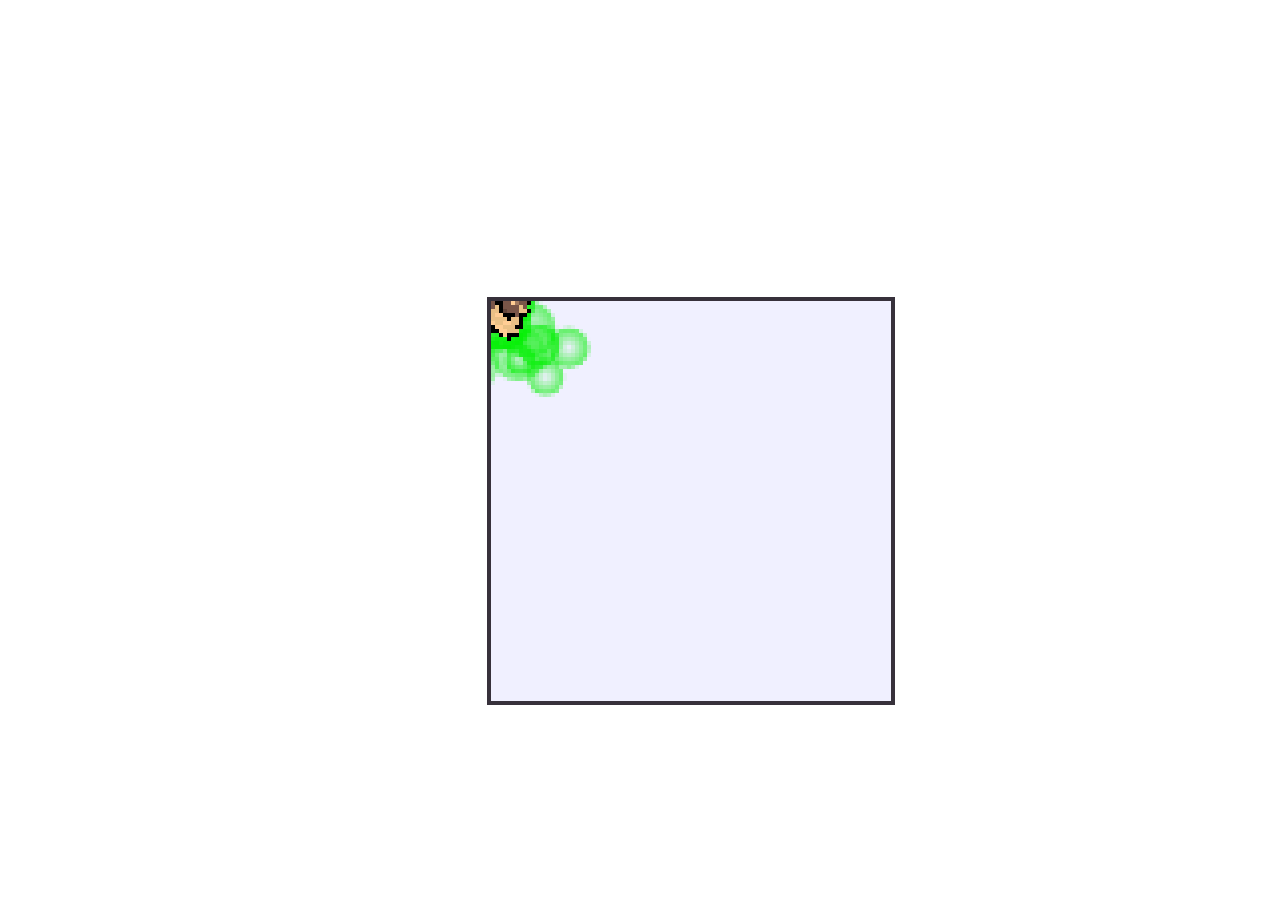
<file: index.html>
<!DOCTYPE html>
<html lang="en">
  <head>
    <meta charset="UTF-8" />
    <meta http-equiv="X-UA-Compatible" content="IE=edge" />
    <meta name="viewport" content="width=device-width, initial-scale=1.0" />
    <title>PI Engine Game</title>

    <link rel="stylesheet" href="index.css" />

    <script src="./libraries/p5.min.js"></script>
    <!-- <script src="./libraries/p5.sound.js"></script> -->
    <!-- <script src="./libraries/p5.experience.min.js"></script> -->
    <!-- <script src="./libraries/p5Collide.js"></script> -->
    <script defer src="Engine.js"></script>
    <script defer src="./libraries/Particles.js"></script>
    <script defer src="CustomClasses.js"></script>
    <script defer src="MyGame.js"></script>
  </head>
  <body></body>
</html>
</file>
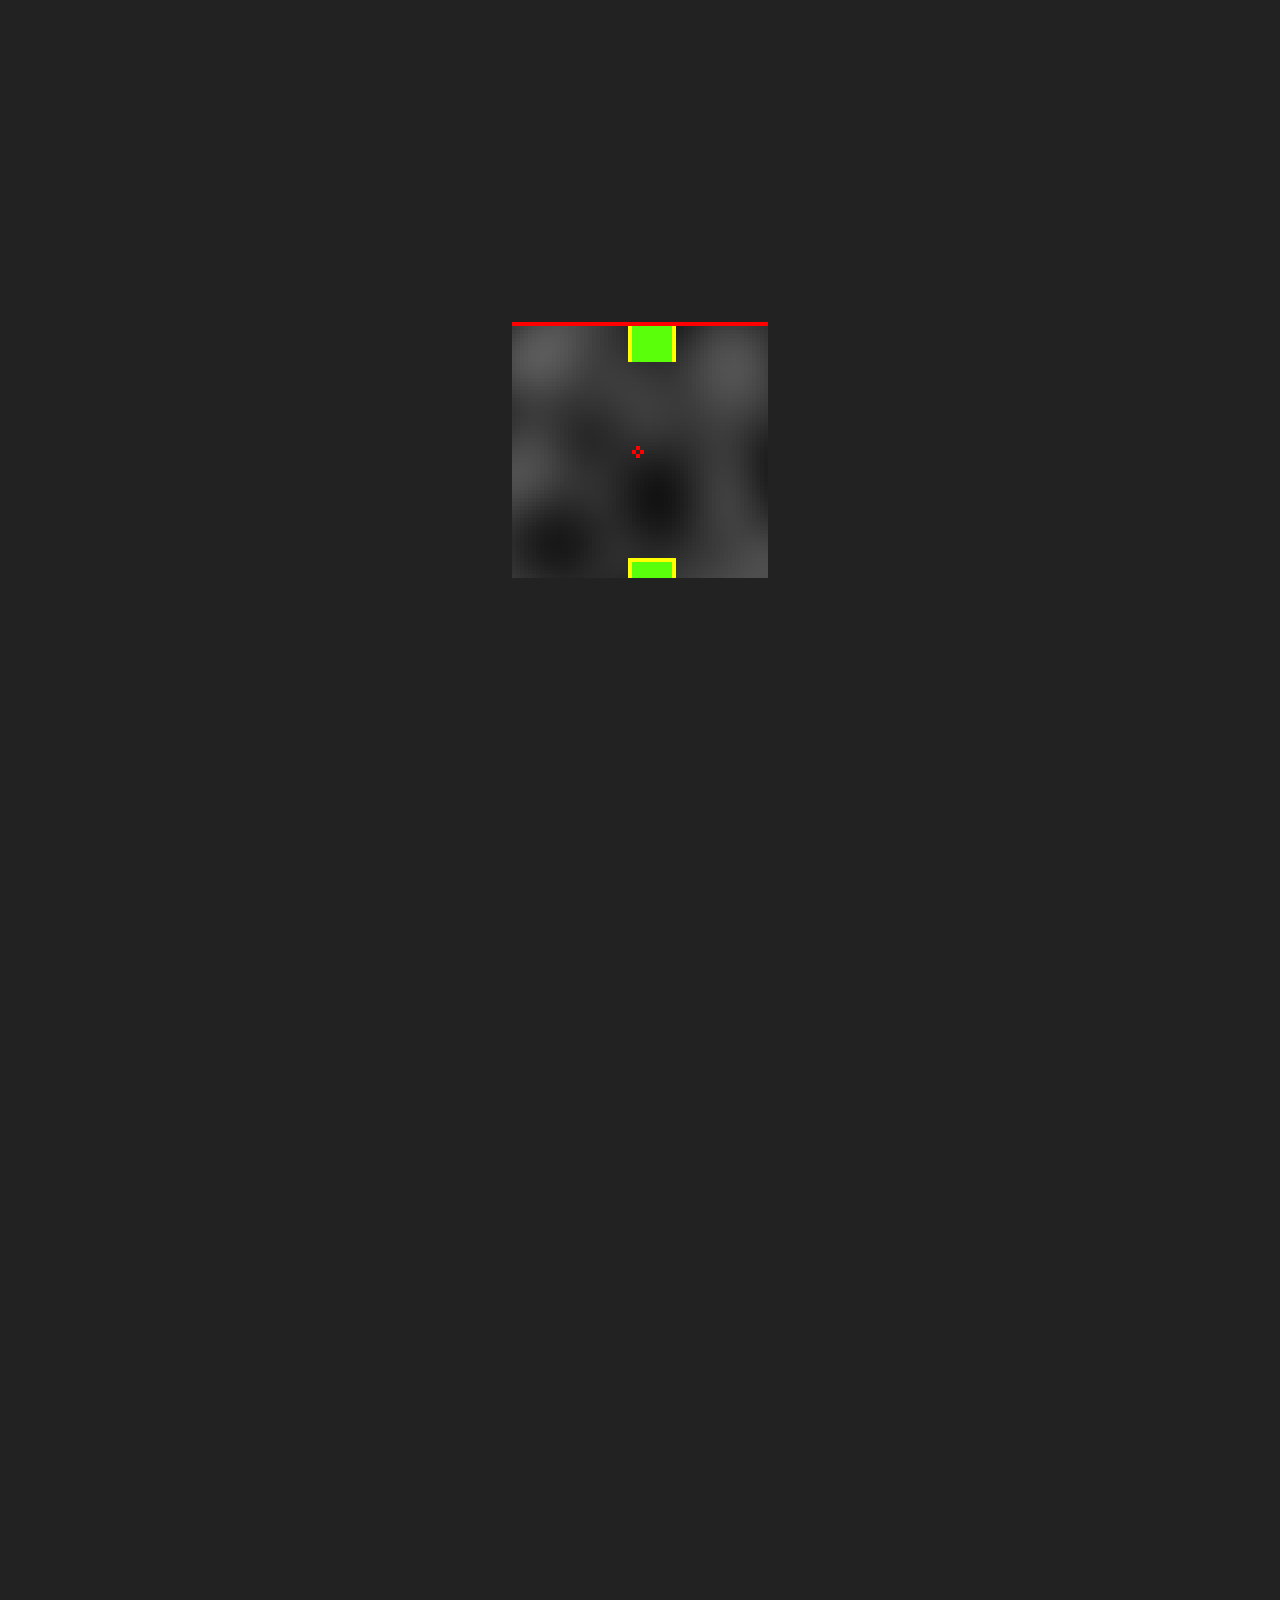
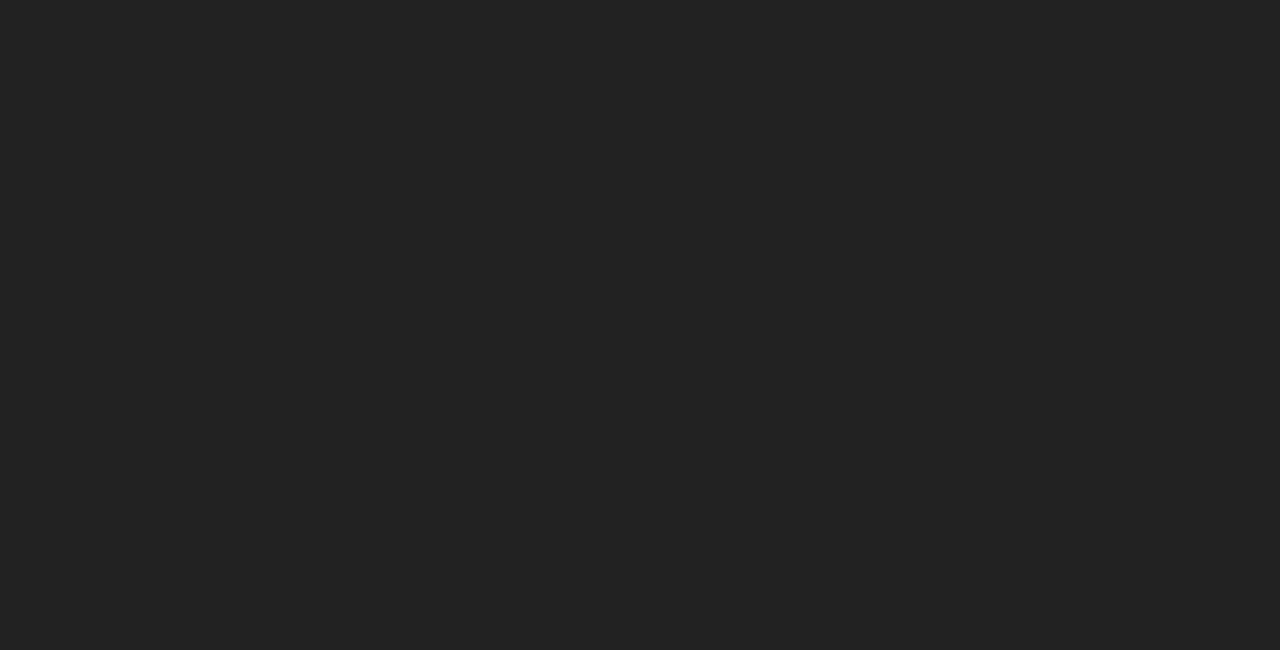
<file: sailing.html>
<!DOCTYPE html>
<html>
<head>
	<title>cursor</title>
    <style>
        * {margin: 0; padding: 0;}
        .on {background-color: #222;}
        .off {background-color: maroon;}
        .green {background-color: green;}
        html, body {background: #333;}
        body {
            overflow: hidden;
            display: flex;
            justify-content: center;
            align-items: center;
            height: 100vh;
            image-rendering: crisp-edges; 
            image-rendering: pixelated; 
            transform: scale(4);
        }
        canvas {
            image-rendering: crisp-edges; 
            image-rendering: pixelated; 
            position: relative;
            display: block;
            width:64px; height: 64px;
        }
        #playercnv {
            position: absolute;
            z-index: 9;
        }
    </style>
</head>
<body>

	<script src='util/noise.js'></script>

	<script type="text/javascript">
        // KEYBOARD
        window.addEventListener('keyup', function(event) { keyboard.onKeyup(event); }, false);
        window.addEventListener('keydown', function(event) { keyboard.onKeydown(event); }, false);

        var keyboard = {
            _pressed: {},

            LEFT: 37,
            UP: 38,
            RIGHT: 39,
            DOWN: 40,

            isDown: function(keyCode) {
                return this._pressed[keyCode];
            },

            onKeydown: function(event) {
                this._pressed[event.keyCode] = true;
            },

            onKeyup: function(event) {
                delete this._pressed[event.keyCode];
            }
        };


        //
        var canvassize = 64;

        // GUI canvas
        var playercnv = document.createElement('canvas');
        var pctx = playercnv.getContext('2d');
        playercnv.id = "playercnv";
        document.body.appendChild(playercnv);
        playercnv.width = canvassize;
        playercnv.height = canvassize;

        // crosshair
        var crosshairimg = new Image();
        crosshairimg.onload = ready;
        crosshairimg.src = "assets/crosshair.png";

        function ready() {
            pctx.fillStyle = "#ff0000";
            pctx.fillRect(0, 0, player.health, 1);
            pctx.drawImage(crosshairimg, 0, 0, canvassize, canvassize);
        }

        // perlin canvas
        const perlincol = document.createElement('canvas');
        const ctx = perlincol.getContext('2d');
        perlincol.id = "perlincol";
        document.body.appendChild(perlincol);

        // size of textures
        perlincol.width = canvassize;
        perlincol.height = canvassize;

        // 
        let nowalk = false;
        const image = ctx.createImageData(perlincol.width, perlincol.height);
        const data = image.data;
        const housesize = 10;
        let enterhouse = false;


        // the big player array
        const player = {
            xpos:0,
            ypos:0,
            oldxpos:0,
            oldypos:0,
            health:canvassize,
            xtime:0,
            xspeed:200,
            multiplier : 30
        };

        // green houses array
        const houses = [
            {type:'church', x:30, y:0, b:10},
            {type:'jail', x:30, y:60, b:11},
        ];

        // bring the noise
        function drawFrame() {
            var cWidth = perlincol.width;
            var cHeight = perlincol.height;

            player.xtime++;

            var max = -Infinity, min = Infinity;
            var noisefn = getNoiseAlt;

            for (var x = 0; x < cWidth; x++) {
                for (var y = 0; y < cHeight; y++) {
                
                    // still tex
                    // var value = noisefn((x / 30)+player.xpos, (y / 30)+player.ypos, 2);

                    // boiling tex
                    var value = noisefn((x / player.multiplier)+player.xpos, (y / player.multiplier)+player.ypos, player.xtime/(player.xspeed*4));


                    if (max < value) max = value;
                    if (min > value) min = value;

                    value = (0.2 + value) * 0.6 * 128;

                    var cell = (x + y * cWidth) * 4;
                    data[cell] = data[cell + 1] = data[cell + 2] = value;
                    data[cell + 3] = 255;
                }
            }

            // put perlin image
            ctx.putImageData(image, 0, 0);

            // create aligned house for each in array
            for ( var i = 0; i < houses.length; i ++ ) {
            // nowalk walls
            ctx.fillStyle = "rgb(255, 255, 0)";
            ctx.fillRect(Math.floor(houses[i].x-(player.xpos*player.multiplier))-1, Math.floor(houses[i].y-(player.ypos*player.multiplier))-1, housesize+2, housesize+1); // yellow walls

            // green houses
            ctx.fillStyle = "rgb(90, 255, "+ houses[i].b +")";
            ctx.fillRect(Math.floor(houses[i].x-(player.xpos*player.multiplier)), Math.floor(houses[i].y-(player.ypos*player.multiplier)), housesize, housesize); // green house

            } // create houses for loop

            // mapcheck [check colour under crosshair]
            var xdata = ctx.getImageData((canvassize/2)-1, canvassize/2, 1, 1);

            // yellow wall check
            if (xdata.data[0] == 255 && xdata.data[1] == 255 && xdata.data[2] == 0) {
            nowalk = true;
            } else {nowalk = false;}

            // colour check>body class
            if (xdata.data[0] > 50 && xdata.data[1] != 255 ) {
            document.body.classList = 'off'; 
            // lose health
            changehealth(-0.1);
            } else {
            document.body.classList = 'on';
            }

            // green
            if (xdata.data[0] == 90 && xdata.data[1] == 255 && xdata.data[2] > 0) {
            document.body.classList = 'green';
            changehealth(0.1); // restore health

            // enter
            enteronce(xdata.data[2]);
            } else {enterhouse = false;}

            // update player/map position
            playerupdate(xdata.data[0]) 

        } // end drawframe	

        // edit player health
        function changehealth(num){
        player.health = player.health + num;
        pctx.clearRect(0, 0, canvassize, canvassize);
        pctx.fillStyle = "#ff0000";
        pctx.drawImage(crosshairimg, 0, 0, canvassize, canvassize); // crosshair
        pctx.fillRect(0, 0, Math.floor(player.health), 1); // status bar
        // game over
        if (player.health<0) {
            pctx.fillStyle = "#ffff00";
            pctx.drawImage(crosshairimg, 0, 0, canvassize, canvassize); // crosshair
            pctx.fillRect(0, 0, canvassize, 1); // status bar    
            setTimeout(function() {
                player.health=canvassize;
                pctx.fillStyle = "#ff0000";
                pctx.drawImage(crosshairimg, 0, 0, canvassize, canvassize); // crosshair
                pctx.fillRect(0, 0, player.health, 1); // status bar
            }, 100);
        }
        // maxxed bar
            if (player.health>canvassize) {player.health=canvassize}
        }
        // player movement update
        function playerupdate(data) {
            // return to oldpos if nowalk
            if (nowalk == true)   { 
                player.xpos = player.oldxpos;
                player.ypos = player.oldypos;
            }
            // move player
            if (keyboard.isDown(keyboard.LEFT))   {
                player.oldxpos = player.xpos;
                player.xpos -= 0.02;
            }
            if (keyboard.isDown(keyboard.RIGHT))   {
                player.oldxpos = player.xpos;
                player.xpos += 0.02;
            }  
            if (keyboard.isDown(keyboard.UP))   {
                player.oldypos = player.ypos;
                player.ypos -= 0.02;
            }
            if (keyboard.isDown(keyboard.DOWN))   {
                player.oldypos = player.ypos;
                player.ypos += 0.02;
            }  
        }
        // enter house
        var enteronce = (function() {
            return function(argument) {
                if (!enterhouse) {
                    enterhouse = true;
                    // DO STUFF ONCE
                    console.log('enter house', (houses[argument-10].b)-10)
                }
            };
        })();

        // start
        animate();

        function animate() {
            requestAnimationFrame(animate);
            drawFrame();
        }	
	</script>
</body>
</html>
</file>
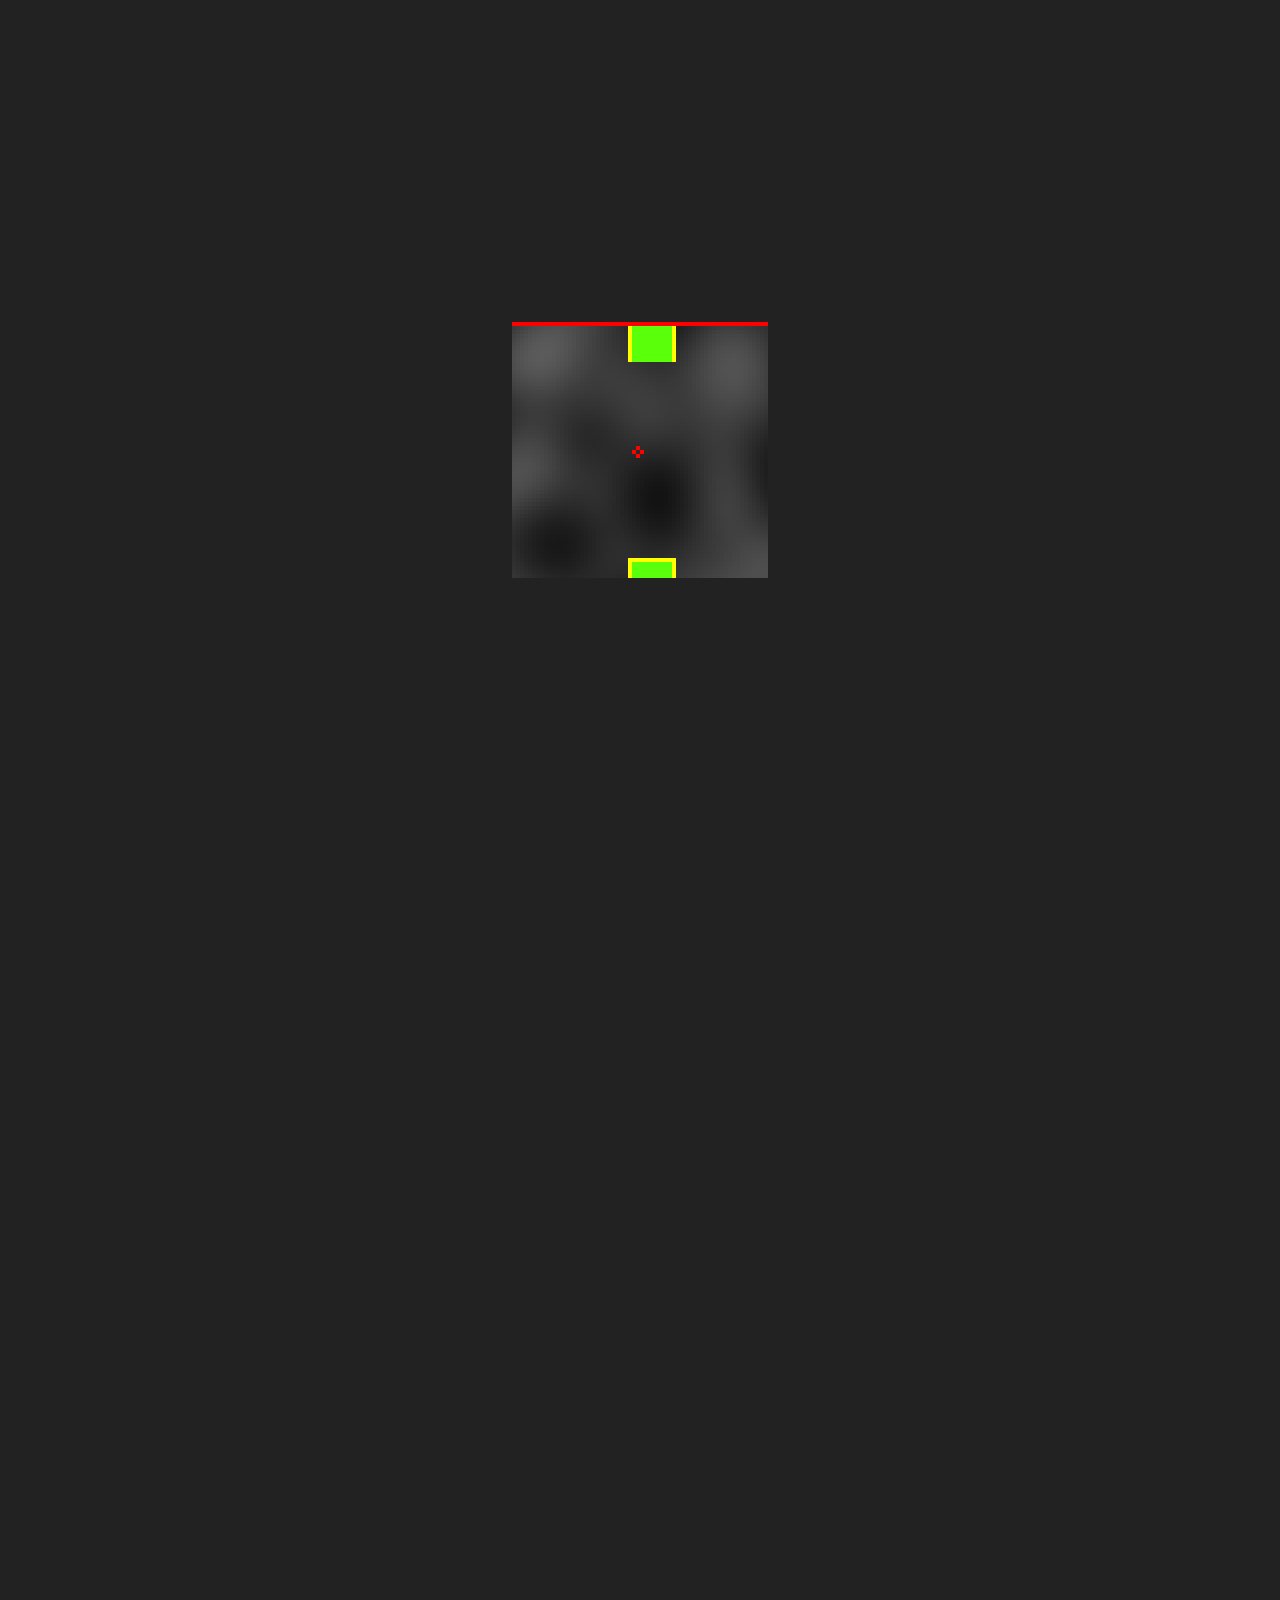
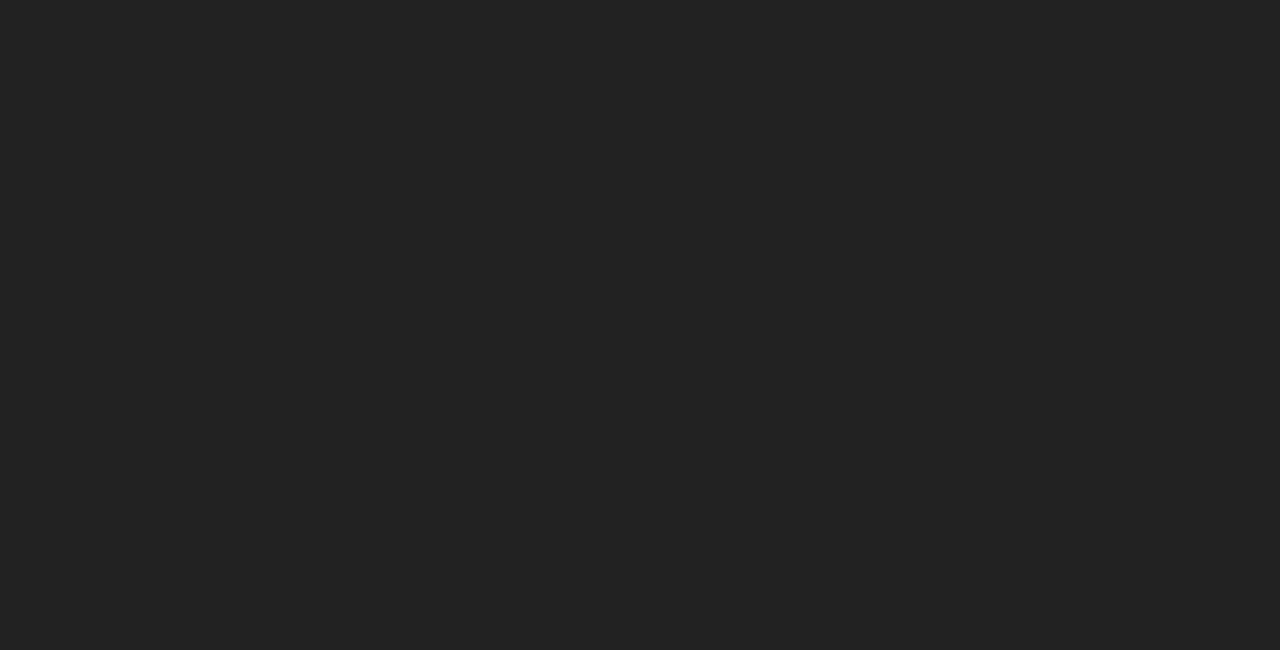
<file: pages/sailing.html>
<!DOCTYPE html>
<html>
<head>
	<title>cursor</title>
    <style>
        * {margin: 0; padding: 0;}
        .on {background-color: #222;}
        .off {background-color: maroon;}
        .green {background-color: green;}
        html, body {background: #333;}
        body {
            overflow: hidden;
            display: flex;
            justify-content: center;
            align-items: center;
            height: 100vh;
            image-rendering: crisp-edges; 
            image-rendering: pixelated; 
            transform: scale(4);
        }
        canvas {
            image-rendering: crisp-edges; 
            image-rendering: pixelated; 
            position: relative;
            display: block;
            width:64px; height: 64px;
        }
        #playercnv {
            position: absolute;
            z-index: 9;
        }
    </style>
</head>
<body>

	<script src='../util/noise.js'></script>

	<script type="text/javascript">
        // KEYBOARD
        window.addEventListener('keyup', function(event) { keyboard.onKeyup(event); }, false);
        window.addEventListener('keydown', function(event) { keyboard.onKeydown(event); }, false);

        var keyboard = {
            _pressed: {},

            LEFT: 37,
            UP: 38,
            RIGHT: 39,
            DOWN: 40,

            isDown: function(keyCode) {
                return this._pressed[keyCode];
            },

            onKeydown: function(event) {
                this._pressed[event.keyCode] = true;
            },

            onKeyup: function(event) {
                delete this._pressed[event.keyCode];
            }
        };


        //
        var canvassize = 64;

        // GUI canvas
        var playercnv = document.createElement('canvas');
        var pctx = playercnv.getContext('2d');
        playercnv.id = "playercnv";
        document.body.appendChild(playercnv);
        playercnv.width = canvassize;
        playercnv.height = canvassize;

        // crosshair
        var crosshairimg = new Image();
        crosshairimg.onload = ready;
        crosshairimg.src = "../assets/crosshair.png";

        function ready() {
            pctx.fillStyle = "#ff0000";
            pctx.fillRect(0, 0, player.health, 1);
            pctx.drawImage(crosshairimg, 0, 0, canvassize, canvassize);
        }

        // perlin canvas
        const perlincol = document.createElement('canvas');
        const ctx = perlincol.getContext('2d');
        perlincol.id = "perlincol";
        document.body.appendChild(perlincol);

        // size of textures
        perlincol.width = canvassize;
        perlincol.height = canvassize;

        // 
        let nowalk = false;
        const image = ctx.createImageData(perlincol.width, perlincol.height);
        const data = image.data;
        const housesize = 10;
        let enterhouse = false;


        // the big player array
        const player = {
            xpos:0,
            ypos:0,
            oldxpos:0,
            oldypos:0,
            health:canvassize,
            xtime:0,
            xspeed:200,
            multiplier : 30
        };

        // green houses array
        const houses = [
            {type:'church', x:30, y:0, b:10},
            {type:'jail', x:30, y:60, b:11},
        ];

        // bring the noise
        function drawFrame() {
            var cWidth = perlincol.width;
            var cHeight = perlincol.height;

            player.xtime++;

            var max = -Infinity, min = Infinity;
            var noisefn = getNoiseAlt;

            for (var x = 0; x < cWidth; x++) {
                for (var y = 0; y < cHeight; y++) {
                
                    // still tex
                    // var value = noisefn((x / 30)+player.xpos, (y / 30)+player.ypos, 2);

                    // boiling tex
                    var value = noisefn((x / player.multiplier)+player.xpos, (y / player.multiplier)+player.ypos, player.xtime/(player.xspeed*4));


                    if (max < value) max = value;
                    if (min > value) min = value;

                    value = (0.2 + value) * 0.6 * 128;

                    var cell = (x + y * cWidth) * 4;
                    data[cell] = data[cell + 1] = data[cell + 2] = value;
                    data[cell + 3] = 255;
                }
            }

            // put perlin image
            ctx.putImageData(image, 0, 0);

            // create aligned house for each in array
            for ( var i = 0; i < houses.length; i ++ ) {
            // nowalk walls
            ctx.fillStyle = "rgb(255, 255, 0)";
            ctx.fillRect(Math.floor(houses[i].x-(player.xpos*player.multiplier))-1, Math.floor(houses[i].y-(player.ypos*player.multiplier))-1, housesize+2, housesize+1); // yellow walls

            // green houses
            ctx.fillStyle = "rgb(90, 255, "+ houses[i].b +")";
            ctx.fillRect(Math.floor(houses[i].x-(player.xpos*player.multiplier)), Math.floor(houses[i].y-(player.ypos*player.multiplier)), housesize, housesize); // green house

            } // create houses for loop

            // mapcheck [check colour under crosshair]
            var xdata = ctx.getImageData((canvassize/2)-1, canvassize/2, 1, 1);

            // yellow wall check
            if (xdata.data[0] == 255 && xdata.data[1] == 255 && xdata.data[2] == 0) {
            nowalk = true;
            } else {nowalk = false;}

            // colour check>body class
            if (xdata.data[0] > 50 && xdata.data[1] != 255 ) {
            document.body.classList = 'off'; 
            // lose health
            changehealth(-0.1);
            } else {
            document.body.classList = 'on';
            }

            // green
            if (xdata.data[0] == 90 && xdata.data[1] == 255 && xdata.data[2] > 0) {
            document.body.classList = 'green';
            changehealth(0.1); // restore health

            // enter
            enteronce(xdata.data[2]);
            } else {enterhouse = false;}

            // update player/map position
            playerupdate(xdata.data[0]) 

        } // end drawframe	

        // edit player health
        function changehealth(num){
        player.health = player.health + num;
        pctx.clearRect(0, 0, canvassize, canvassize);
        pctx.fillStyle = "#ff0000";
        pctx.drawImage(crosshairimg, 0, 0, canvassize, canvassize); // crosshair
        pctx.fillRect(0, 0, Math.floor(player.health), 1); // status bar
        // game over
        if (player.health<0) {
            pctx.fillStyle = "#ffff00";
            pctx.drawImage(crosshairimg, 0, 0, canvassize, canvassize); // crosshair
            pctx.fillRect(0, 0, canvassize, 1); // status bar    
            setTimeout(function() {
                player.health=canvassize;
                pctx.fillStyle = "#ff0000";
                pctx.drawImage(crosshairimg, 0, 0, canvassize, canvassize); // crosshair
                pctx.fillRect(0, 0, player.health, 1); // status bar
            }, 100);
        }
        // maxxed bar
            if (player.health>canvassize) {player.health=canvassize}
        }
        // player movement update
        function playerupdate(data) {
            // return to oldpos if nowalk
            if (nowalk == true)   { 
                player.xpos = player.oldxpos;
                player.ypos = player.oldypos;
            }
            // move player
            if (keyboard.isDown(keyboard.LEFT))   {
                player.oldxpos = player.xpos;
                player.xpos -= 0.02;
            }
            if (keyboard.isDown(keyboard.RIGHT))   {
                player.oldxpos = player.xpos;
                player.xpos += 0.02;
            }  
            if (keyboard.isDown(keyboard.UP))   {
                player.oldypos = player.ypos;
                player.ypos -= 0.02;
            }
            if (keyboard.isDown(keyboard.DOWN))   {
                player.oldypos = player.ypos;
                player.ypos += 0.02;
            }  
        }
        // enter house
        var enteronce = (function() {
            return function(argument) {
                if (!enterhouse) {
                    enterhouse = true;
                    // DO STUFF ONCE
                    console.log('enter house', (houses[argument-10].b)-10)
                }
            };
        })();

        // start
        animate();

        function animate() {
            requestAnimationFrame(animate);
            drawFrame();
        }	
	</script>
</body>
</html>
</file>
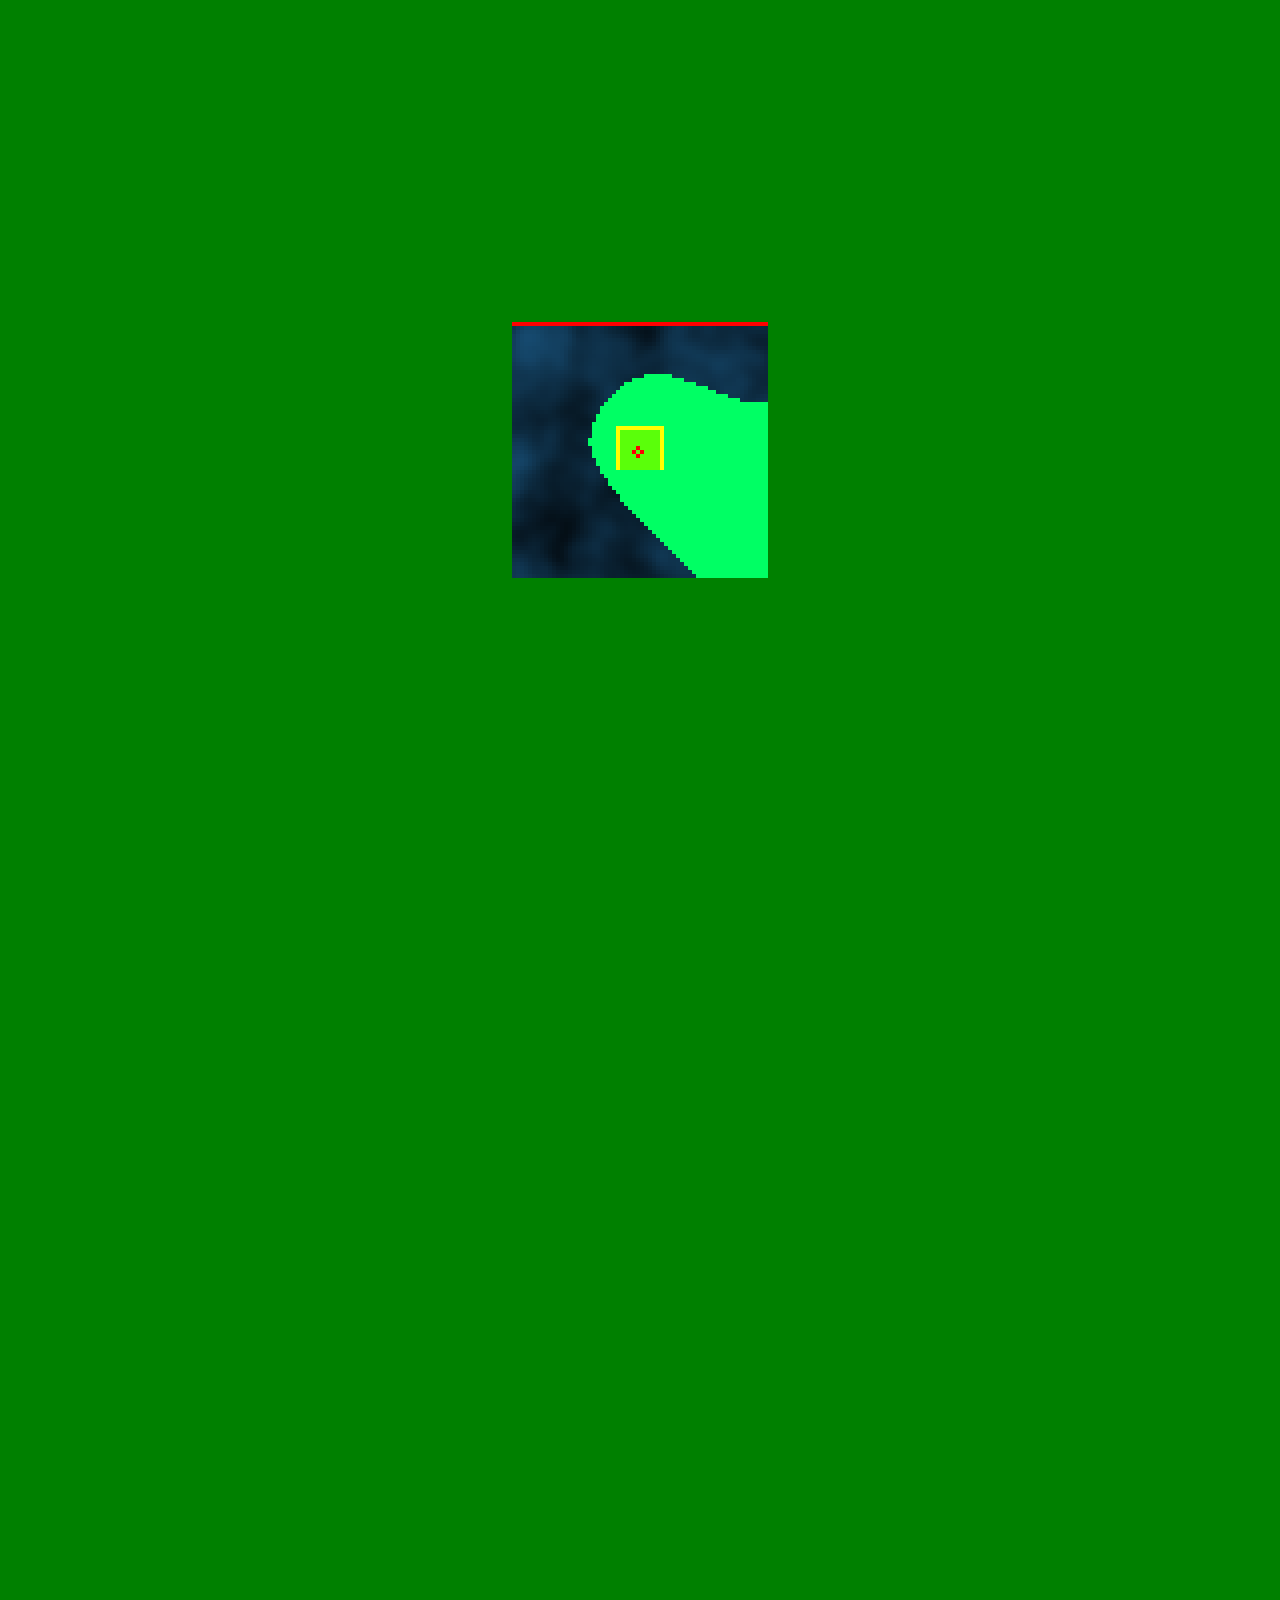
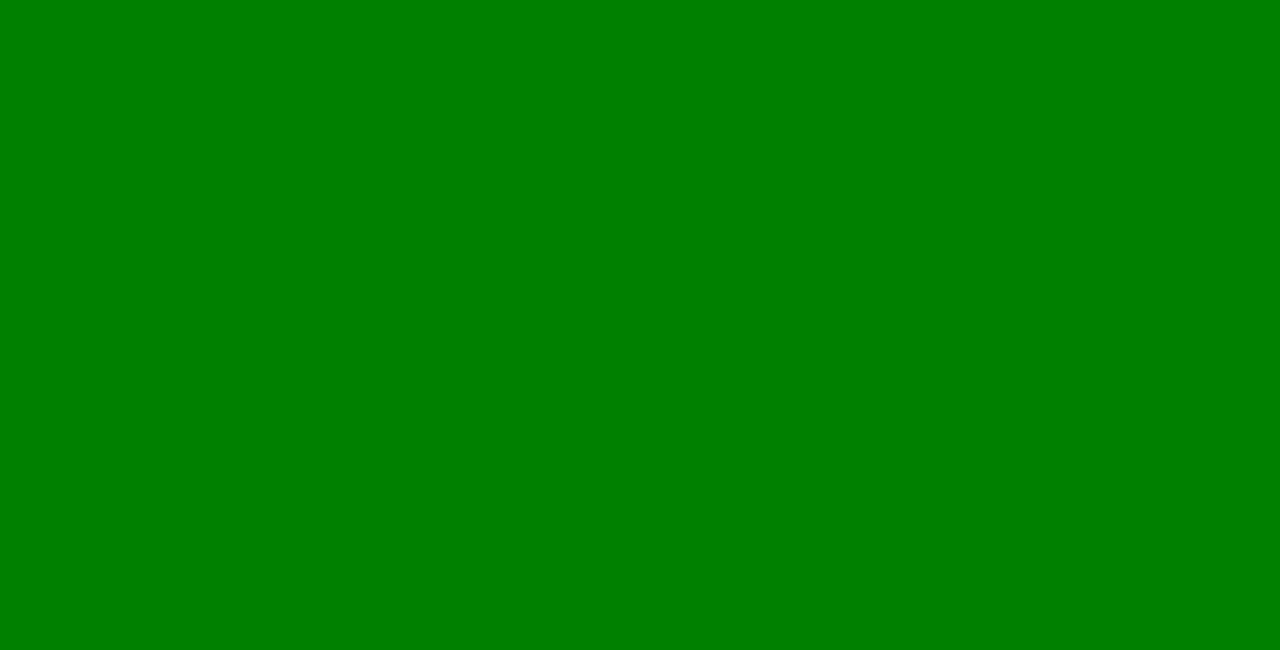
<file: pages/sailing2.html>
<!DOCTYPE html>
<html>

<head>
    <title>sailing</title>
    <style>
        * {
            margin: 0;
            padding: 0;
        }

        .on {
            background-color: #222;
        }

        .off {
            background-color: maroon;
        }

        .green {
            background-color: green;
        }

        html,
        body {
            background: #333;
        }

        body {
            overflow: hidden;
            display: flex;
            justify-content: center;
            align-items: center;
            height: 100vh;
            image-rendering: crisp-edges;
            image-rendering: pixelated;
            transform: scale(4);
        }

        canvas {
            image-rendering: crisp-edges;
            image-rendering: pixelated;
            position: relative;
            display: block;
            width: 64px;
            height: 64px;
        }

        #playercnv {
            position: absolute;
            z-index: 9;
        }
    </style>
</head>

<body>

    <script src='../util/noise.js'></script>
    <script src='../util/image_parser.js'></script>

    <script type="text/javascript">
        // KEYBOARD
        window.addEventListener('keyup', function (event) {
            keyboard.onKeyup(event);
        }, false);
        window.addEventListener('keydown', function (event) {
            keyboard.onKeydown(event);
        }, false);



        var keyboard = {
            _pressed: {},

            LEFT: 37,
            UP: 38,
            RIGHT: 39,
            DOWN: 40,

            isDown: function (keyCode) {
                return this._pressed[keyCode];
            },

            onKeydown: function (event) {
                this._pressed[event.keyCode] = true;
            },

            onKeyup: function (event) {
                delete this._pressed[event.keyCode];
            }
        };


        //
        var canvassize = 64;

        // perlin canvas
        var perlincol = document.createElement('canvas');
        var ctx = perlincol.getContext('2d');
        perlincol.id = "perlincol";
        document.body.appendChild(perlincol);

        // size of textures
        perlincol.width = canvassize;
        perlincol.height = canvassize;


        // GUI canvas
        var playercnv = document.createElement('canvas');
        var pctx = playercnv.getContext('2d');
        playercnv.id = "playercnv";
        document.body.appendChild(playercnv);
        playercnv.width = canvassize;
        playercnv.height = canvassize;

        // crosshair
        var crosshairimg = new Image();
        crosshairimg.onload = ready;
        crosshairimg.src = "../assets/crosshair.png";

        // landmass
        var landmassimg = new Image();
        landmassimg.onload = ready;
        landmassimg.src = "../assets/tilemaps/landmass.png";


        function ready() {
            pctx.fillStyle = "#ff0000";
            pctx.fillRect(0, 0, player.health, 1);
            pctx.drawImage(crosshairimg, 0, 0, canvassize, canvassize);
            ctx.drawImage(landmassimg, 0, 0);
        }

        // 
        var nowalk = false;
        var image = ctx.createImageData(perlincol.width, perlincol.height);
        var data = image.data;
        var housesize = 10;
        var enterhouse = false;

        // the big player array
        var player = {
            xpos: 0,
            ypos: 0,
            oldxpos: 0,
            oldypos: 0,
            health: canvassize,
            xtime: 0,
            xspeed: 200,
            multiplier: 30
        };


        // green houses array
        var houses = [{
                type: 'church',
                x: 27,
                y: 27,
                b: 10
            },
            {
                type: 'jail',
                x: 80,
                y: 90,
                b: 11
            },
        ];


        // bring the noise
        function drawFrame() {
            var cWidth = perlincol.width;
            var cHeight = perlincol.height;

            player.xtime++;

            var max = -Infinity,
                min = Infinity;
            var noisefn = getNoiseAlt;

            for (var x = 0; x < cWidth; x++) {
                for (var y = 0; y < cHeight; y++) {

                    // still tex
                    // var value = noisefn((x / 30)+player.xpos, (y / 30)+player.ypos, 2);

                    // boiling tex
                    const nx = (x / player.multiplier) + player.xpos;
                    const ny = (y / player.multiplier) + player.ypos;
                    const nz = player.xtime / (player.xspeed * 4);

                    /*
                    change the fx and octaves numbers to tweak the noise
                    */
                    const fx = 0.9;
                    const fy = 0.9;
                    const fz = 0.9;
                    const octaves = [
                        [2, 0.5],
                        [2, 0.5],
                    ];
                    // TODO: Hook "wind direction" and "wind speed" into noise fx and fy

                    var value = noisefn(nx, ny, nz, fx, fy, fz, octaves);

                    value = Math.floor(value * 255);

                    var cell = (x + y * cWidth) * 4;
                    const r = Math.floor(value/10);
                    const g = Math.floor(value/3);
                    const b = Math.floor(value/2);
                    data[cell] = r
                    data[cell + 1] = g
                    data[cell + 2] = b;
                    data[cell + 3] = 255;
                }
            }

            // perlin sea
            ctx.putImageData(image, 0, 0);

            // draw land overlay
            ctx.drawImage(
                landmassimg,
                -Math.floor(player.xpos * player.multiplier) - 10,
                -Math.floor(player.ypos * player.multiplier) - 10,
                256,
                256
            );

            // create aligned house for each in array
            for (var i = 0; i < houses.length; i++) {
                // nowalk walls
                ctx.fillStyle = "rgb(255, 255, 0)";
                ctx.fillRect(Math.floor(houses[i].x - (player.xpos * player.multiplier)) - 1, Math.floor(houses[i].y - (
                    player.ypos * player.multiplier)) - 1, housesize + 2, housesize + 1); // yellow walls

                // green houses
                ctx.fillStyle = "rgb(90, 255, " + houses[i].b + ")";
                ctx.fillRect(Math.floor(houses[i].x - (player.xpos * player.multiplier)), Math.floor(houses[i].y - (
                    player.ypos * player.multiplier)), housesize, housesize); // green house

            } // create houses for loop

            // mapcheck [check colour under crosshair]
            var xdata = ctx.getImageData((canvassize / 2) - 1, canvassize / 2, 1, 1);

            // yellow wall check
            if (xdata.data[0] == 255 && xdata.data[1] == 255 && xdata.data[2] == 0) {
                nowalk = true;
            } else {
                nowalk = false;
            }

            // // colour check>body class
            // if (xdata.data[0] > 50 && xdata.data[1] != 255 ) {
            //   document.body.classList = 'off'; 
            //   // lose health
            //   // changehealth(-0.1);
            // } else {
            //   document.body.classList = 'on';
            // }

            // green
            if (xdata.data[0] == 90 && xdata.data[1] == 255 && xdata.data[2] > 0) {
                document.body.classList = 'green';
                // changehealth(0.1); // restore health

                // enter
                enteronce(xdata.data[2]);
            } else {
                enterhouse = false;
            }

            // update player/map position
            playerupdate(xdata.data[0])

        } // end drawframe	


        // edit player health
        function changehealth(num) {
            player.health = player.health + num;
            pctx.clearRect(0, 0, canvassize, canvassize);
            pctx.fillStyle = "#ff0000";
            pctx.drawImage(crosshairimg, 0, 0, canvassize, canvassize); // crosshair
            pctx.fillRect(0, 0, Math.floor(player.health), 1); // status bar
            // game over
            if (player.health < 0) {
                pctx.fillStyle = "#ffff00";
                pctx.drawImage(crosshairimg, 0, 0, canvassize, canvassize); // crosshair
                pctx.fillRect(0, 0, canvassize, 1); // status bar    
                setTimeout(function () {
                    player.health = canvassize;
                    pctx.fillStyle = "#ff0000";
                    pctx.drawImage(crosshairimg, 0, 0, canvassize, canvassize); // crosshair
                    pctx.fillRect(0, 0, player.health, 1); // status bar
                }, 100);
            }
            // maxxed bar
            if (player.health > canvassize) {
                player.health = canvassize
            }
        }

        // player movement update
        function playerupdate(data) {

            // return to oldpos if nowalk
            if (nowalk == true) {
                player.xpos = player.oldxpos;
                player.ypos = player.oldypos;
            }

            // move player
            if (keyboard.isDown(keyboard.LEFT)) {
                player.oldxpos = player.xpos;
                player.xpos -= 0.02;
            }
            if (keyboard.isDown(keyboard.RIGHT)) {
                player.oldxpos = player.xpos;
                player.xpos += 0.02;
            }
            if (keyboard.isDown(keyboard.UP)) {
                player.oldypos = player.ypos;
                player.ypos -= 0.02;
            }
            if (keyboard.isDown(keyboard.DOWN)) {
                player.oldypos = player.ypos;
                player.ypos += 0.02;
            }


        }


        // enter house
        var enteronce = (function () {
            return function (argument) {
                if (!enterhouse) {
                    enterhouse = true;
                    // DO STUFF ONCE
                    console.log('enter house', (houses[argument - 10].b) - 10)
                }
            };
        })();




        // start
        animate();

        function animate() {
            requestAnimationFrame(animate);
            drawFrame();
        }
    </script>
</body>

</html>
</file>
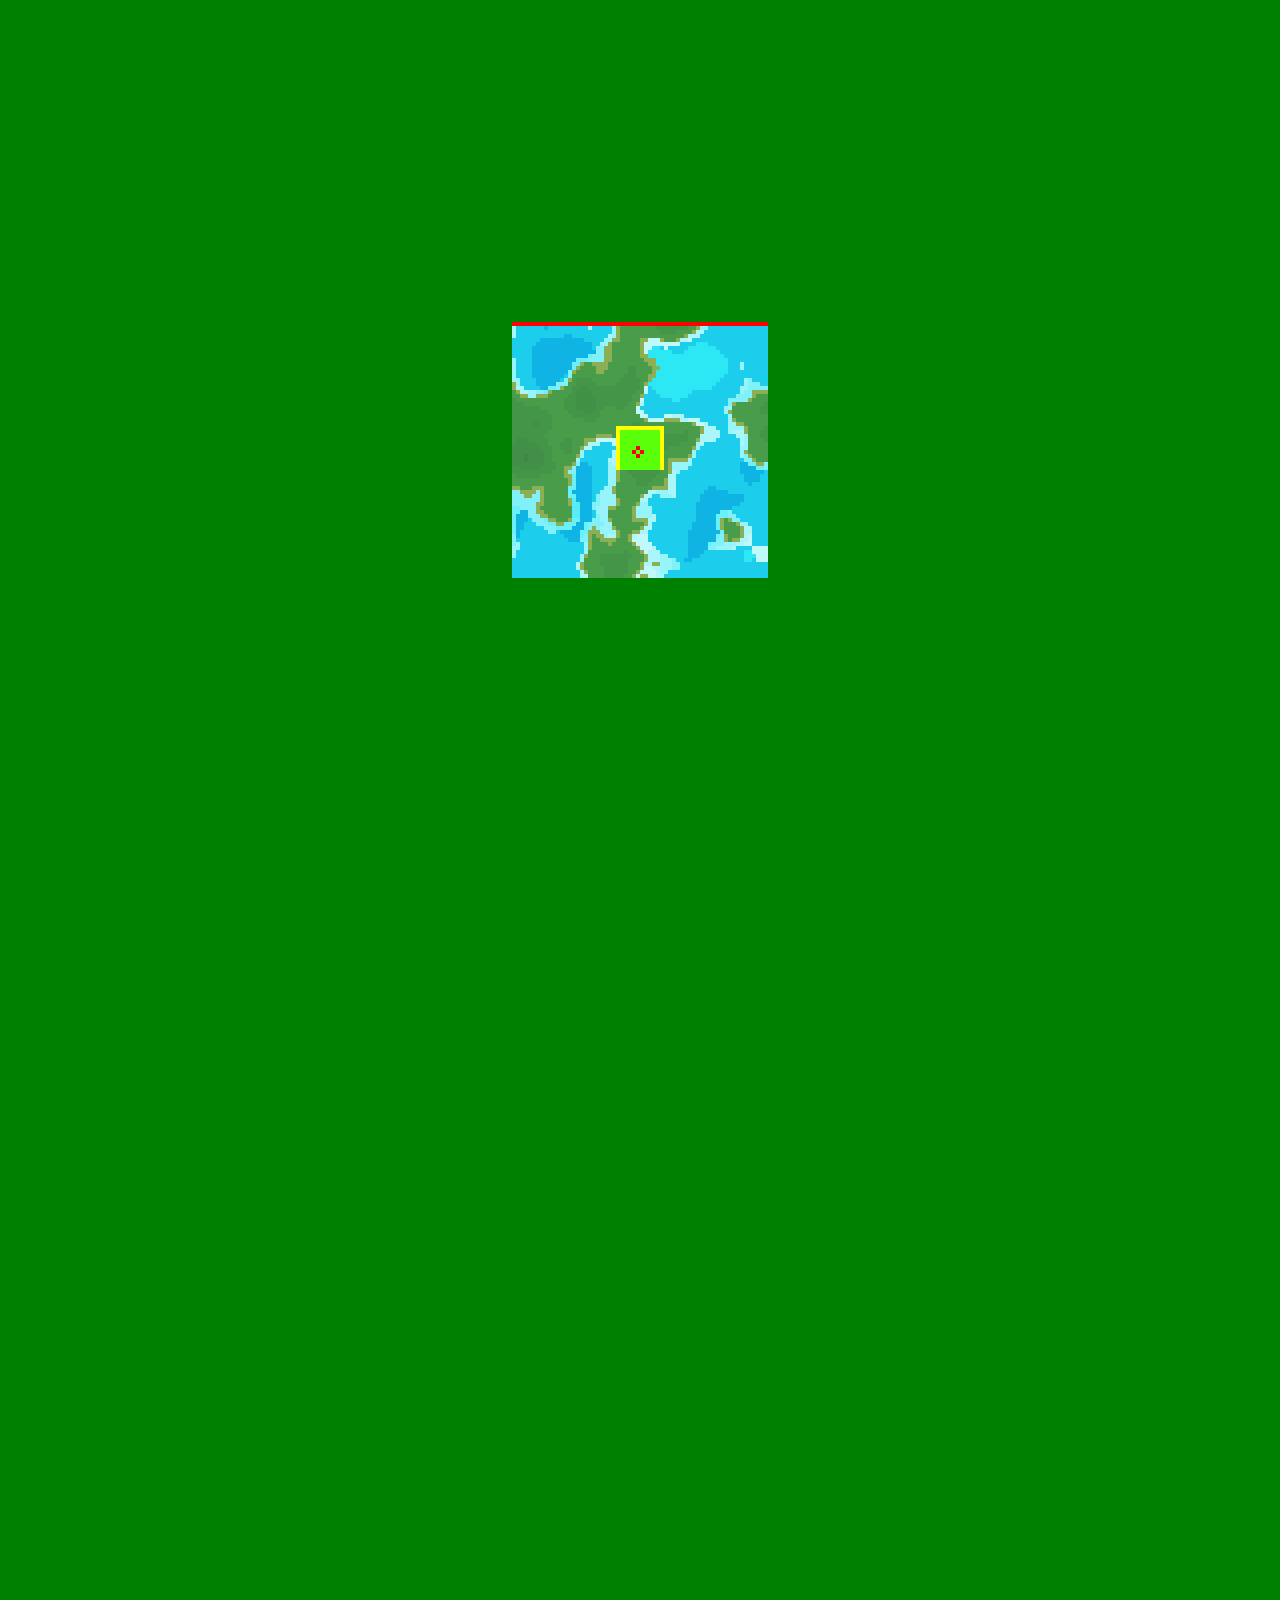
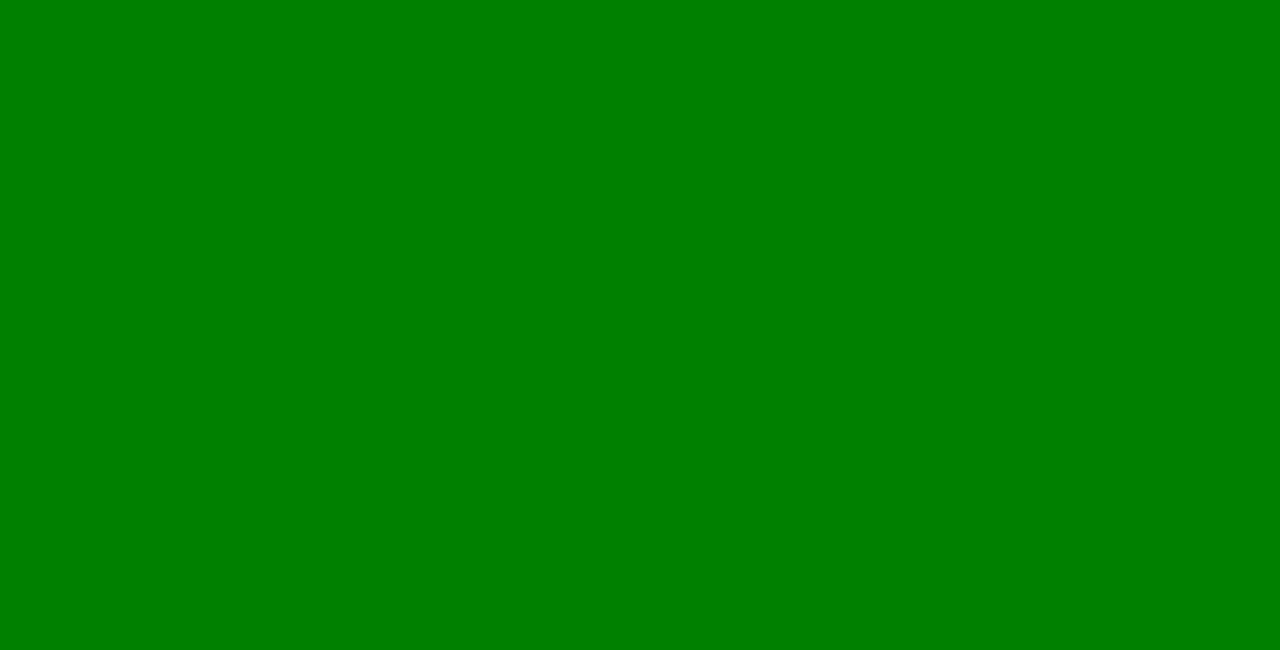
<file: pages/sailing3.html>
<!DOCTYPE html>
<html>

<head>
    <title>sailing</title>
    <style>
        * {
            margin: 0;
            padding: 0;
        }

        .on {
            background-color: #222;
        }

        .off {
            background-color: maroon;
        }

        .green {
            background-color: green;
        }

        html,
        body {
            background: #333;
        }

        body {
            overflow: hidden;
            display: flex;
            justify-content: center;
            align-items: center;
            height: 100vh;
            image-rendering: crisp-edges;
            image-rendering: pixelated;
            transform: scale(4);
        }

        canvas {
            image-rendering: crisp-edges;
            image-rendering: pixelated;
            position: relative;
            display: block;
            width: 64px;
            height: 64px;
        }

        #playercnv {
            position: absolute;
            z-index: 9;
        }
    </style>
</head>

<body>

    <script src='../assets/palettes/endesga32.js'></script>

    <script src='../util/noise.js'></script>

    <script src='../util/image_parser.js'></script>

    <script type="text/javascript">
        // KEYBOARD
        window.addEventListener('keyup', function (event) {
            keyboard.onKeyup(event);
        }, false);
        window.addEventListener('keydown', function (event) {
            keyboard.onKeydown(event);
        }, false);



        var keyboard = {
            _pressed: {},

            LEFT: 37,
            UP: 38,
            RIGHT: 39,
            DOWN: 40,

            isDown: function (keyCode) {
                return this._pressed[keyCode];
            },

            onKeydown: function (event) {
                this._pressed[event.keyCode] = true;
            },

            onKeyup: function (event) {
                delete this._pressed[event.keyCode];
            }
        };


        //
        var canvassize = 64;

        // perlin canvas
        var perlincol = document.createElement('canvas');
        var ctx = perlincol.getContext('2d');
        perlincol.id = "perlincol";
        document.body.appendChild(perlincol);

        // size of textures
        perlincol.width = canvassize;
        perlincol.height = canvassize;


        // GUI canvas
        var playercnv = document.createElement('canvas');
        var pctx = playercnv.getContext('2d');
        playercnv.id = "playercnv";
        document.body.appendChild(playercnv);
        playercnv.width = canvassize;
        playercnv.height = canvassize;

        // crosshair
        var crosshairimg = new Image();
        crosshairimg.onload = ready;
        crosshairimg.src = "../assets/crosshair.png";

        // landmass
        // var landmassimg = new Image();
        // landmassimg.onload = ready;
        // landmassimg.src = "../assets/tilemaps/landmass.png";


        function ready() {
            pctx.fillStyle = "#ff0000";
            pctx.fillRect(0, 0, player.health, 1);
            pctx.drawImage(crosshairimg, 0, 0, canvassize, canvassize);
            // ctx.drawImage(landmassimg, 0, 0);
        }

        // 
        var nowalk = false;
        var image = ctx.createImageData(perlincol.width, perlincol.height);
        var data = image.data;
        var housesize = 10;
        var enterhouse = false;

        // the big player array
        var player = {
            xpos: 0,
            ypos: 0,
            oldxpos: 0,
            oldypos: 0,
            health: canvassize,
            xtime: 0,
            xspeed: 200,
            multiplier: 30
        };


        // green houses array
        var houses = [{
                type: 'church',
                x: 27,
                y: 27,
                b: 10
            },
            {
                type: 'jail',
                x: 80,
                y: 90,
                b: 11
            },
        ];


        // bring the noise
        function drawFrame() {
            var cWidth = perlincol.width;
            var cHeight = perlincol.height;

            player.xtime++;

            const ebbFlowRate = 10;
            
            const nz = Math.cos( (player.xtime / ebbFlowRate) * 0.2 ); // TODO: figure out how to control this lols
            // console.log('nz === ',nz);

            for (var x = 0; x < cWidth; x++) {
                for (var y = 0; y < cHeight; y++) {

                    // still tex
                    // var value = noisefn((x / 30)+player.xpos, (y / 30)+player.ypos, 2);

                    // boiling tex
                    const nx = (x / player.multiplier) + player.xpos;
                    const ny = (y / player.multiplier) + player.ypos;

                    const lhv = landHeightNoise(nx, ny, 0);
                    
                    // const waterColorValue = waterColorNoise(nx, ny, nz);
                    // const waterColor2Value = waterColor2Noise(nx, ny, nz);
                    
                    // const waterHeightValue = waterHeightNoise(nx, ny, nz);
                    
                    // const waterColorValue = waterColorNoise(nx, ny, nz);
                    // const waterColor2Value = waterColor2Noise(nx, ny, nz);
                    
                    //TODO: Hook "wind direction" and "wind speed" into noise fx and fy
                    var wcv = waterColorNoise(nx, ny, nz);

                    if( lhv > 0.5 ) {
                        var cell = (x + y * cWidth) * 4;
                        const rgb = tweenColors(
                            PALETTE.water1,
                            PALETTE.water2,
                            3,
                            Math.floor(3 * wcv)
                        );
                        const r = rgb.r;
                        const g = rgb.g;
                        const b = rgb.b;
                        data[cell] = r;
                        data[cell + 1] = g;
                        data[cell + 2] = b;
                        data[cell + 3] = 255;
                    } 
                    else if (  lhv > 0.43 && wcv > 0.3 ) {
                        const lcv = landColorNoise(nx, ny, 0);
                        var cell = (x + y * cWidth) * 4;
                        const rgb = tweenColors(
                            PALETTE.water0,
                            PALETTE.water1,
                            10,
                            Math.floor(10 * wcv)
                        );
                        const r = rgb.r;
                        const g = rgb.g;
                        const b = rgb.b;
                        data[cell] = r;
                        data[cell + 1] = g;
                        data[cell + 2] = b;
                        data[cell + 3] = 255;
                    }
                    else if (  lhv > 0.4 ) {
                        const lcv = landColorNoise(nx, ny, 0);
                        var cell = (x + y * cWidth) * 4;
                        const rgb = tweenColors(
                            PALETTE.grass1,
                            PALETTE.sand0,
                            10,
                            Math.floor(10 * lcv)
                        );
                        const r = rgb.r;
                        const g = rgb.g;
                        const b = rgb.b;
                        data[cell] = r;
                        data[cell + 1] = g;
                        data[cell + 2] = b;
                        data[cell + 3] = 255;
                    }
                    else {
                        const lcv = landColorNoise(nx, ny, 0);
                        var cell = (x + y * cWidth) * 4;
                        const rgb = tweenColors(
                            PALETTE.grass1,
                            PALETTE.grass0,
                            10,
                            Math.floor(10 * lcv)
                        );
                        const r = rgb.r;
                        const g = rgb.g;
                        const b = rgb.b;
                        data[cell] = r;
                        data[cell + 1] = g;
                        data[cell + 2] = b;
                        data[cell + 3] = 255;
                    }
                }
            }

            // perlin sea
            ctx.putImageData(image, 0, 0);

            // draw land overlay
            // ctx.drawImage(
            //     landmassimg,
            //     -Math.floor(player.xpos * player.multiplier) - 10,
            //     -Math.floor(player.ypos * player.multiplier) - 10,
            //     256,
            //     256
            // );

            // create aligned house for each in array
            for (var i = 0; i < houses.length; i++) {
                // nowalk walls
                ctx.fillStyle = "rgb(255, 255, 0)";
                ctx.fillRect(Math.floor(houses[i].x - (player.xpos * player.multiplier)) - 1, Math.floor(houses[i].y - (
                    player.ypos * player.multiplier)) - 1, housesize + 2, housesize + 1); // yellow walls

                // green houses
                ctx.fillStyle = "rgb(90, 255, " + houses[i].b + ")";
                ctx.fillRect(Math.floor(houses[i].x - (player.xpos * player.multiplier)), Math.floor(houses[i].y - (
                    player.ypos * player.multiplier)), housesize, housesize); // green house

            } // create houses for loop

            // mapcheck [check colour under crosshair]
            var xdata = ctx.getImageData((canvassize / 2) - 1, canvassize / 2, 1, 1);

            // yellow wall check
            if (xdata.data[0] == 255 && xdata.data[1] == 255 && xdata.data[2] == 0) {
                nowalk = true;
            } else {
                nowalk = false;
            }

            // // colour check>body class
            // if (xdata.data[0] > 50 && xdata.data[1] != 255 ) {
            //   document.body.classList = 'off'; 
            //   // lose health
            //   // changehealth(-0.1);
            // } else {
            //   document.body.classList = 'on';
            // }

            // green
            if (xdata.data[0] == 90 && xdata.data[1] == 255 && xdata.data[2] > 0) {
                document.body.classList = 'green';
                // changehealth(0.1); // restore health

                // enter
                enteronce(xdata.data[2]);
            } else {
                enterhouse = false;
            }

            // update player/map position
            playerupdate(xdata.data[0])

        } // end drawframe	


        // edit player health
        function changehealth(num) {
            player.health = player.health + num;
            pctx.clearRect(0, 0, canvassize, canvassize);
            pctx.fillStyle = "#ff0000";
            pctx.drawImage(crosshairimg, 0, 0, canvassize, canvassize); // crosshair
            pctx.fillRect(0, 0, Math.floor(player.health), 1); // status bar
            // game over
            if (player.health < 0) {
                pctx.fillStyle = "#ffff00";
                pctx.drawImage(crosshairimg, 0, 0, canvassize, canvassize); // crosshair
                pctx.fillRect(0, 0, canvassize, 1); // status bar    
                setTimeout(function () {
                    player.health = canvassize;
                    pctx.fillStyle = "#ff0000";
                    pctx.drawImage(crosshairimg, 0, 0, canvassize, canvassize); // crosshair
                    pctx.fillRect(0, 0, player.health, 1); // status bar
                }, 100);
            }
            // maxxed bar
            if (player.health > canvassize) {
                player.health = canvassize
            }
        }

        // player movement update
        function playerupdate(data) {

            // return to oldpos if nowalk
            if (nowalk == true) {
                player.xpos = player.oldxpos;
                player.ypos = player.oldypos;
            }

            // move player
            if (keyboard.isDown(keyboard.LEFT)) {
                player.oldxpos = player.xpos;
                player.xpos -= 0.02;
            }
            if (keyboard.isDown(keyboard.RIGHT)) {
                player.oldxpos = player.xpos;
                player.xpos += 0.02;
            }
            if (keyboard.isDown(keyboard.UP)) {
                player.oldypos = player.ypos;
                player.ypos -= 0.02;
            }
            if (keyboard.isDown(keyboard.DOWN)) {
                player.oldypos = player.ypos;
                player.ypos += 0.02;
            }


        }


        // enter house
        var enteronce = (function () {
            return function (argument) {
                if (!enterhouse) {
                    enterhouse = true;
                    // DO STUFF ONCE
                    console.log('enter house', (houses[argument - 10].b) - 10)
                }
            };
        })();




        // start
        animate();

        function animate() {
            requestAnimationFrame(animate);
            drawFrame();
        }
    </script>
</body>

</html>
</file>
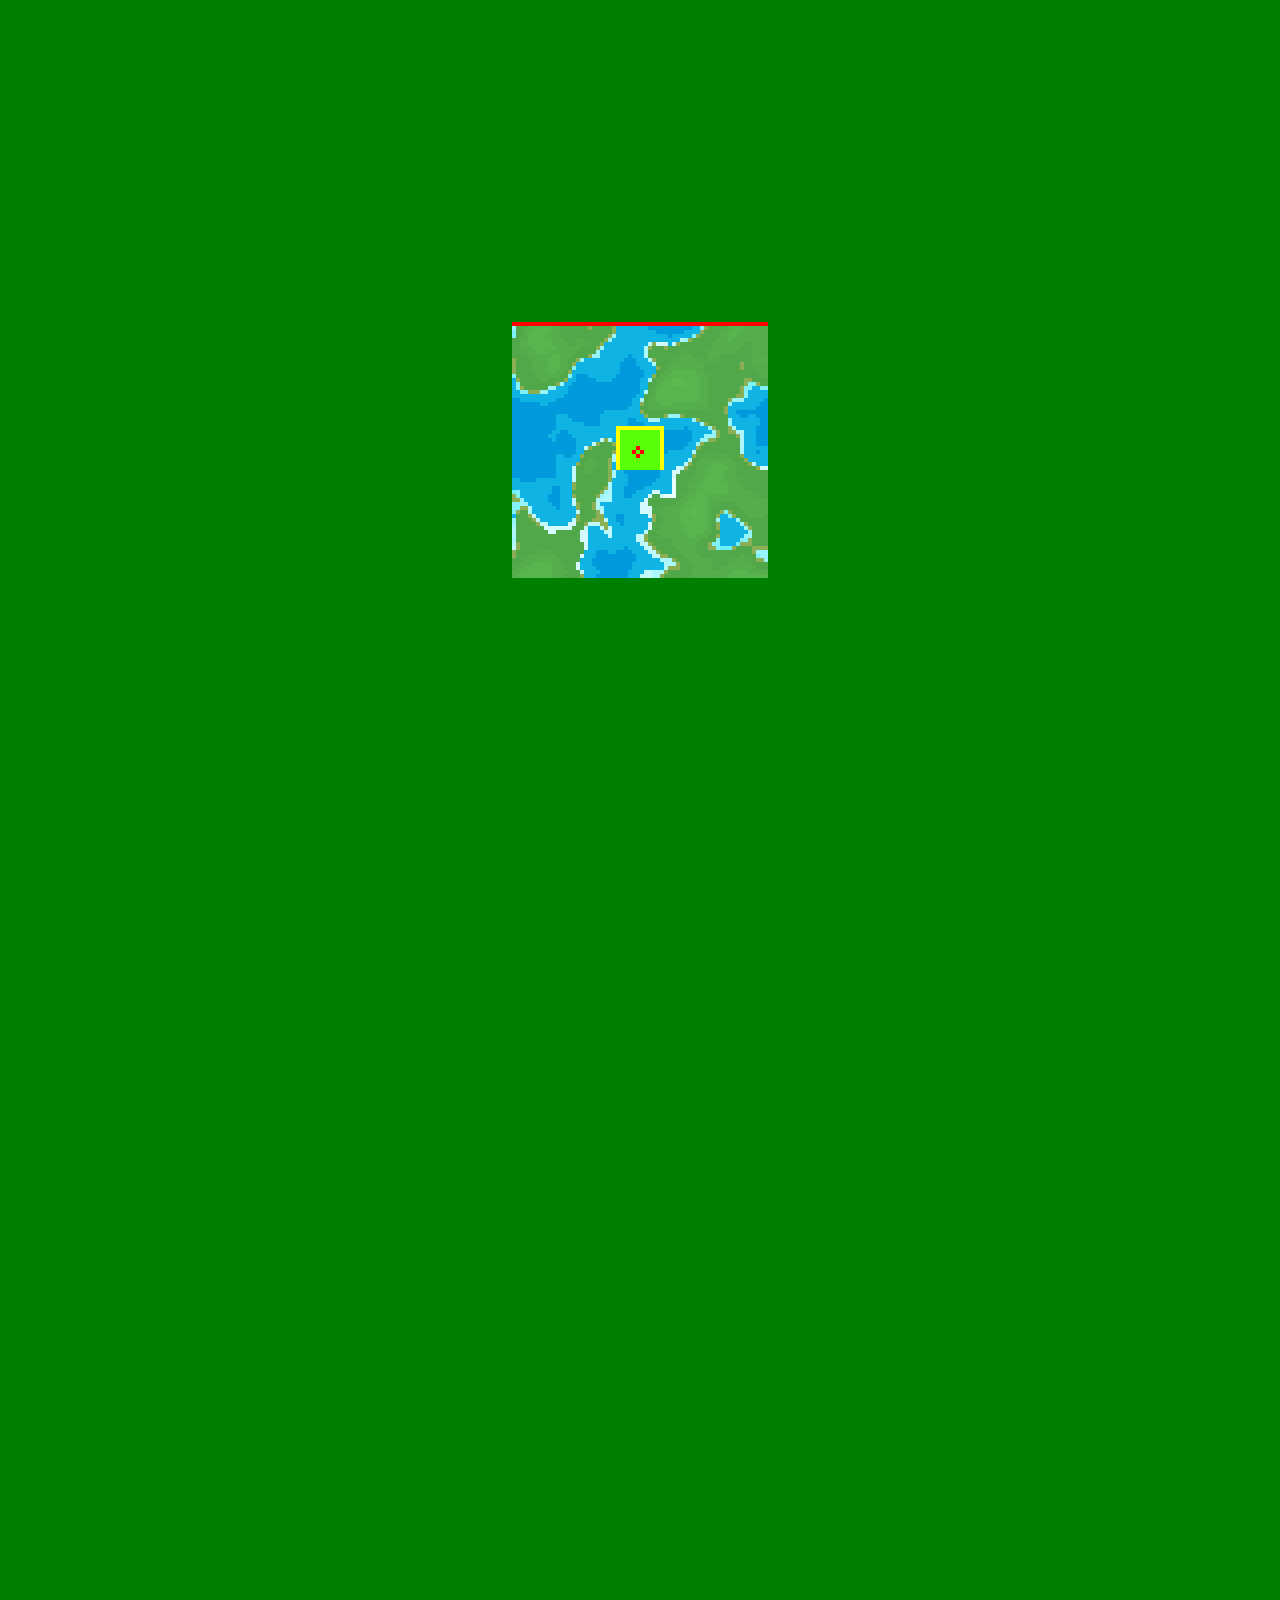
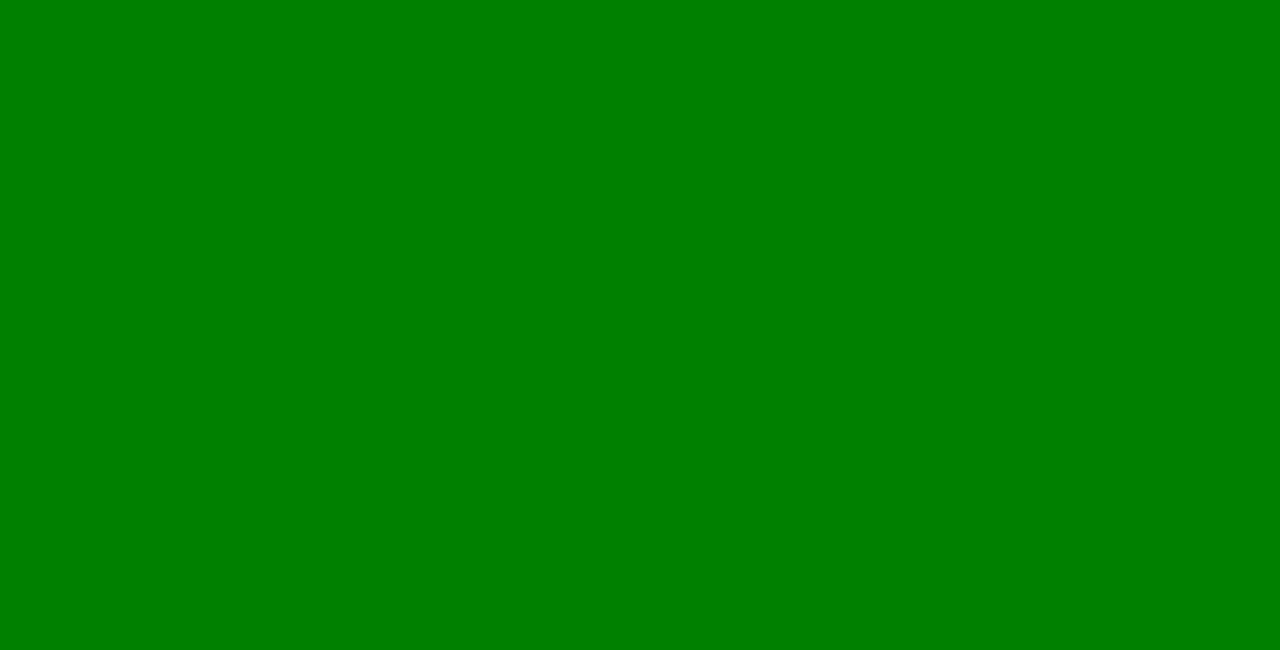
<file: pages/sailing4.html>
<!DOCTYPE html>
<html>

<head>
    <title>sailing</title>
    <style>
        * {
            margin: 0;
            padding: 0;
        }

        .on {
            background-color: #222;
        }

        .off {
            background-color: maroon;
        }

        .green {
            background-color: green;
        }

        html,
        body {
            background: #333;
        }

        body {
            overflow: hidden;
            display: flex;
            justify-content: center;
            align-items: center;
            height: 100vh;
            image-rendering: crisp-edges;
            image-rendering: pixelated;
            transform: scale(4);
        }

        canvas {
            image-rendering: crisp-edges;
            image-rendering: pixelated;
            position: relative;
            display: block;
            width: 64px;
            height: 64px;
        }

        #playercnv {
            position: absolute;
            z-index: 9;
        }
    </style>
</head>

<body>

    <script src='../assets/palettes/endesga32.js'></script>

    <script src='../util/noise.js'></script>

    <script src='../util/image_parser.js'></script>

    <script type="text/javascript">
        // KEYBOARD
        window.addEventListener('keyup', function (event) {
            keyboard.onKeyup(event);
        }, false);
        window.addEventListener('keydown', function (event) {
            keyboard.onKeydown(event);
        }, false);



        var keyboard = {
            _pressed: {},

            LEFT: 37,
            UP: 38,
            RIGHT: 39,
            DOWN: 40,

            isDown: function (keyCode) {
                return this._pressed[keyCode];
            },

            onKeydown: function (event) {
                this._pressed[event.keyCode] = true;
            },

            onKeyup: function (event) {
                delete this._pressed[event.keyCode];
            }
        };


        //
        var canvassize = 64;

        // perlin canvas
        var perlincol = document.createElement('canvas');
        var ctx = perlincol.getContext('2d');
        perlincol.id = "perlincol";
        document.body.appendChild(perlincol);

        // size of textures
        perlincol.width = canvassize;
        perlincol.height = canvassize;


        // GUI canvas
        var playercnv = document.createElement('canvas');
        var pctx = playercnv.getContext('2d');
        playercnv.id = "playercnv";
        document.body.appendChild(playercnv);
        playercnv.width = canvassize;
        playercnv.height = canvassize;

        // crosshair
        var crosshairimg = new Image();
        crosshairimg.onload = ready;
        crosshairimg.src = "../assets/crosshair.png";

        // landmass
        // var landmassimg = new Image();
        // landmassimg.onload = ready;
        // landmassimg.src = "../assets/tilemaps/landmass.png";


        function ready() {
            pctx.fillStyle = "#ff0000";
            pctx.fillRect(0, 0, player.health, 1);
            pctx.drawImage(crosshairimg, 0, 0, canvassize, canvassize);
            // ctx.drawImage(landmassimg, 0, 0);
        }

        // 
        var nowalk = false;
        var image = ctx.createImageData(perlincol.width, perlincol.height);
        var data = image.data;
        var housesize = 10;
        var enterhouse = false;

        // the big player array
        var player = {
            xpos: 0,
            ypos: 0,
            oldxpos: 0,
            oldypos: 0,
            health: canvassize,
            xtime: 0,
            xspeed: 200,
            multiplier: 30
        };


        // green houses array
        var houses = [{
                type: 'church',
                x: 27,
                y: 27,
                b: 10
            },
            {
                type: 'jail',
                x: 80,
                y: 90,
                b: 11
            },
        ];


        // bring the noise
        function drawFrame() {
            var cWidth = perlincol.width;
            var cHeight = perlincol.height;
            player.xtime++;

            const fauxModFrequency = 32;//TODO: sync this to the music

            const fauxMod = Math.floor(player.xtime/fauxModFrequency);
            const ebbFlowRate = 100;
            
            // const nz = Math.cos( (player.xtime / ebbFlowRate) * 0.2 ); // TODO: figure out how to control this lol
            const nz = (player.xtime / ebbFlowRate) * 0.2; // TODO: figure out how to control this lol
            // console.log('nz === ',nz);

            for (var x = 0; x < cWidth; x++) {
                for (var y = 0; y < cHeight; y++) {

                    // still tex
                    // var value = noisefn((x / 30)+player.xpos, (y / 30)+player.ypos, 2);

                    // boiling tex
                    const nx = (x / player.multiplier) + player.xpos;
                    const ny = (y / player.multiplier) + player.ypos;

                    const lhv = landHeightNoise(nx, ny, 0);
                    
                    // const waterColorValue = waterColorNoise(nx, ny, nz);
                    // const waterColor2Value = waterColor2Noise(nx, ny, nz);
                    
                    // const waterHeightValue = waterHeightNoise(nx, ny, nz);
                    
                    // const waterColorValue = waterColorNoise(nx, ny, nz);
                    // const waterColor2Value = waterColor2Noise(nx, ny, nz);
                    
                    //TODO: Hook "wind direction" and "wind speed" into noise fx and fy
                    var wcv = waterColorNoise(nx, ny, nz);
                    var cell = (x + y * cWidth) * 4;

                    if( lhv > 0.5 ) {
                        const lcv = landColorNoise(nx, ny, 0);
                        const rgb = tweenColors(
                            PALETTE.grass1,
                            PALETTE.grass0,
                            10,
                            Math.floor(10 * lcv)
                        );
                        const r = rgb.r;
                        const g = rgb.g;
                        const b = rgb.b;
                        data[cell] = r;
                        data[cell + 1] = g;
                        data[cell + 2] = b;
                    } else {

                        const lcv = landColorNoise(nx, ny, 0);
                        const lcv2 = landColorNoise(nx, ny, 0);

                        if (  lhv > 0.48 && wcv > 0.3 ) {
                            const rgb = tweenColors(
                                PALETTE.grass1,
                                PALETTE.sand0,
                                10,
                                Math.floor(10 * lcv)
                            );
                            const r = rgb.r;
                            const g = rgb.g;
                            const b = rgb.b;
                            data[cell] = r;
                            data[cell + 1] = g;
                            data[cell + 2] = b;
                        }
                        else if (  lhv > 0.45 ) {
                            const rgb = tweenColors(
                                PALETTE.water0,
                                PALETTE.water1,
                                10,
                                Math.floor(10 * wcv)
                            );
                            const r = rgb.r;
                            const g = rgb.g;
                            const b = rgb.b;
                            data[cell] = r;
                            data[cell + 1] = g;
                            data[cell + 2] = b;
                        }
                        else {
                            const timeMod = fauxMod%2;
                            const lcv2 = landColorNoise(nx+(timeMod/200), ny, 0);
                            const rgb = tweenColors(
                                PALETTE.water2,
                                PALETTE.water1,
                                3,
                                Math.floor(3 * lcv2)
                            );
                            const r = rgb.r;
                            const g = rgb.g;
                            const b = rgb.b;
                            data[cell] = r;
                            data[cell + 1] = g;
                            data[cell + 2] = b;
                        }
                    }
                    data[cell + 3] = 255;
                }
            }

            // perlin sea
            ctx.putImageData(image, 0, 0);

            // draw land overlay
            // ctx.drawImage(
            //     landmassimg,
            //     -Math.floor(player.xpos * player.multiplier) - 10,
            //     -Math.floor(player.ypos * player.multiplier) - 10,
            //     256,
            //     256
            // );

            // create aligned house for each in array
            for (var i = 0; i < houses.length; i++) {
                // nowalk walls
                ctx.fillStyle = "rgb(255, 255, 0)";
                ctx.fillRect(Math.floor(houses[i].x - (player.xpos * player.multiplier)) - 1, Math.floor(houses[i].y - (
                    player.ypos * player.multiplier)) - 1, housesize + 2, housesize + 1); // yellow walls

                // green houses
                ctx.fillStyle = "rgb(90, 255, " + houses[i].b + ")";
                ctx.fillRect(Math.floor(houses[i].x - (player.xpos * player.multiplier)), Math.floor(houses[i].y - (
                    player.ypos * player.multiplier)), housesize, housesize); // green house

            } // create houses for loop

            // mapcheck [check colour under crosshair]
            var xdata = ctx.getImageData((canvassize / 2) - 1, canvassize / 2, 1, 1);

            // yellow wall check
            if (xdata.data[0] == 255 && xdata.data[1] == 255 && xdata.data[2] == 0) {
                nowalk = true;
            } else {
                nowalk = false;
            }

            // // colour check>body class
            // if (xdata.data[0] > 50 && xdata.data[1] != 255 ) {
            //   document.body.classList = 'off'; 
            //   // lose health
            //   // changehealth(-0.1);
            // } else {
            //   document.body.classList = 'on';
            // }

            // green
            if (xdata.data[0] == 90 && xdata.data[1] == 255 && xdata.data[2] > 0) {
                document.body.classList = 'green';
                // changehealth(0.1); // restore health

                // enter
                enteronce(xdata.data[2]);
            } else {
                enterhouse = false;
            }

            // update player/map position
            playerupdate(xdata.data[0])

        } // end drawframe	


        // edit player health
        function changehealth(num) {
            player.health = player.health + num;
            pctx.clearRect(0, 0, canvassize, canvassize);
            pctx.fillStyle = "#ff0000";
            pctx.drawImage(crosshairimg, 0, 0, canvassize, canvassize); // crosshair
            pctx.fillRect(0, 0, Math.floor(player.health), 1); // status bar
            // game over
            if (player.health < 0) {
                pctx.fillStyle = "#ffff00";
                pctx.drawImage(crosshairimg, 0, 0, canvassize, canvassize); // crosshair
                pctx.fillRect(0, 0, canvassize, 1); // status bar    
                setTimeout(function () {
                    player.health = canvassize;
                    pctx.fillStyle = "#ff0000";
                    pctx.drawImage(crosshairimg, 0, 0, canvassize, canvassize); // crosshair
                    pctx.fillRect(0, 0, player.health, 1); // status bar
                }, 100);
            }
            // maxxed bar
            if (player.health > canvassize) {
                player.health = canvassize
            }
        }

        // player movement update
        function playerupdate(data) {

            // return to oldpos if nowalk
            if (nowalk == true) {
                player.xpos = player.oldxpos;
                player.ypos = player.oldypos;
            }

            // move player
            if (keyboard.isDown(keyboard.LEFT)) {
                player.oldxpos = player.xpos;
                player.xpos -= 0.02;
            }
            if (keyboard.isDown(keyboard.RIGHT)) {
                player.oldxpos = player.xpos;
                player.xpos += 0.02;
            }
            if (keyboard.isDown(keyboard.UP)) {
                player.oldypos = player.ypos;
                player.ypos -= 0.02;
            }
            if (keyboard.isDown(keyboard.DOWN)) {
                player.oldypos = player.ypos;
                player.ypos += 0.02;
            }


        }


        // enter house
        var enteronce = (function () {
            return function (argument) {
                if (!enterhouse) {
                    enterhouse = true;
                    // DO STUFF ONCE
                    console.log('enter house', (houses[argument - 10].b) - 10)
                }
            };
        })();




        // start
        animate();

        function animate() {
            requestAnimationFrame(animate);
            drawFrame();
        }
    </script>
</body>

</html>
</file>
<file: index.css>
body {
  display: block;
  margin: 0;
  padding: 0;
  overflow: hidden;
  display: flex;
  justify-content: center;
  align-items: center;
  height: 100vh;
  image-rendering: crisp-edges;
  image-rendering: pixelated;
}
canvas {
  image-rendering: crisp-edges;
  image-rendering: pixelated;
  border: #37313b 1px solid;
  border-radius: 0;
  position: absolute;
  transform: scale(4);
}
</file>
